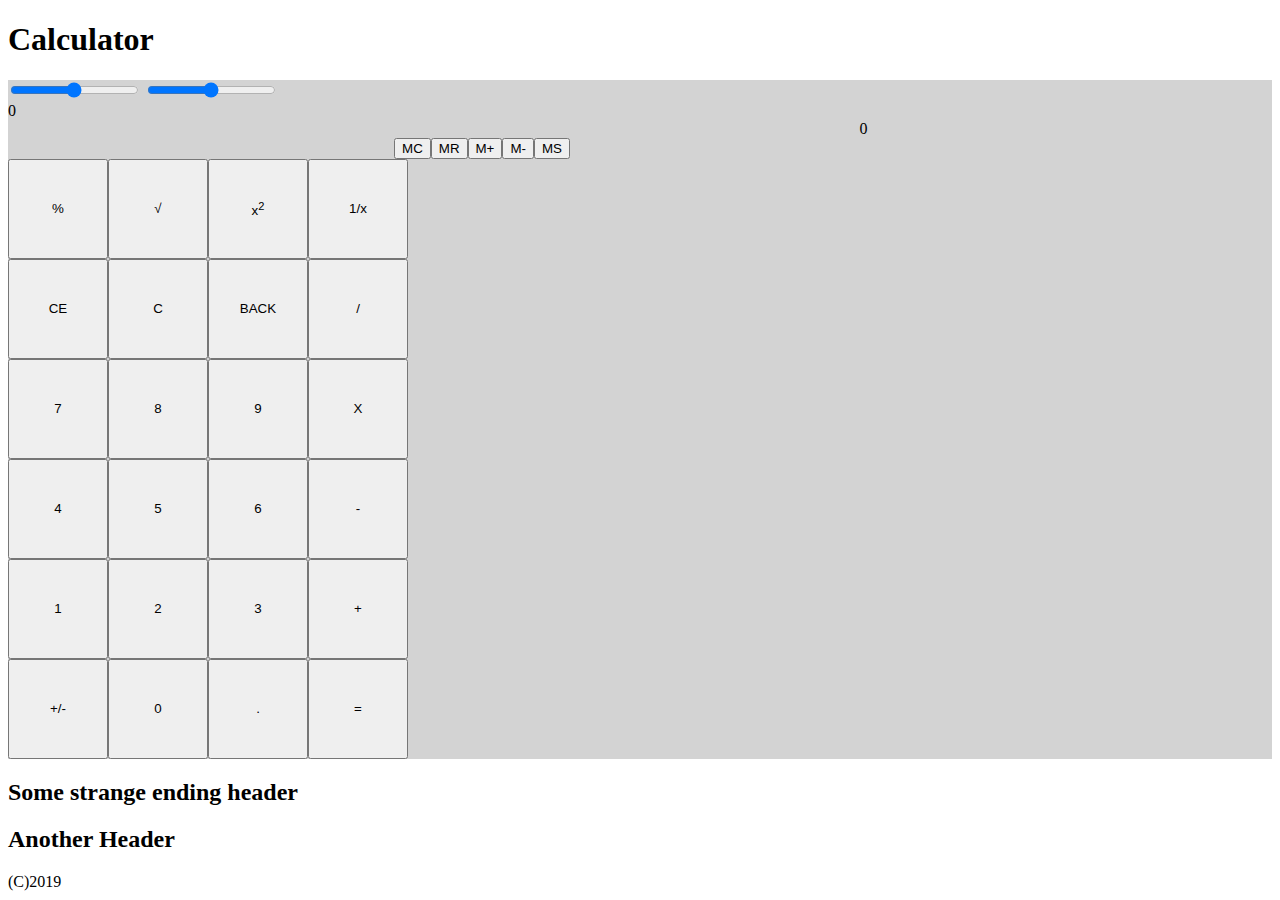
<file: index.html>
<!DOCTYPE html>
<html lang="en">
<head>
    <meta charset="UTF-8">
    <meta name="viewport" content="width=device-width, initial-scale=1.0">
    <meta http-equiv="X-UA-Compatible" content="ie=edge">
    <link rel="shortcut icon" href="favicon.ico" type="image/x-icon">
    <title>Calculator</title>
    <link rel="stylesheet" href="styles/style.css">
    <!-- <script src="https://ajax.googleapis.com/ajax/libs/jquery/3.4.1/jquery.min.js"></script> -->
    <script src="vendor/jQuery/jquery-3.4.1.js"></script>
    <script src="scripts/main.js" defer></script>
</head>
<body>
    <header>
        <h1>Calculator</h1>
    </header>
    

    <main>
        <div class="" id="App">
            <div class="slidecontainer">
                <input type="range" min="1" max="100" value="50" class="slider" id="myRange">
                <input type="range" min="1" max="100" value="50" class="slider" id="myRange2">
            </div>
            <section id="sliderOutput">0</section>
            <section class="display"></section>
            <div class="memory">
                <button class="m1" id="mkey-MC">MC</button>
                <button class="m2" id="mkey-MR">MR</button>
                <button class="m3" id="mkey-M+">M+</button>
                <button class="m4" id="mkey-M-">M-</button>
                <button class="m5" id="mkey-MS">MS</button>
            </div>
            <div class="btn-container">
                <button class="btn" id="key-%">%</button>
                <button class="btn" id="key-SQRT">&#x221a</button>
                <button class="btn" id="key-SQ">x<sup>2</sup></button>
                <button class="btn" id="key-1/X">1/x</button>
                <button class="btn" id="key-CE">CE</button>
                <button class="btn" id="key-C">C</button>
                <button class="btn" id="key-BACK">BACK</button>
                <button class="btn" id="key-/">/</button>
                <button class="btn" id="key-7">7</button>
                <button class="btn" id="key-8">8</button>
                <button class="btn" id="key-9">9</button>
                <button class="btn" id="key-X">X</button>
                <button class="btn" id="key-4">4</button>
                <button class="btn" id="key-5">5</button>
                <button class="btn" id="key-6">6</button>
                <button class="btn" id="key-MINUS">-</button>
                <button class="btn" id="key-1">1</button>
                <button class="btn" id="key-2">2</button>
                <button class="btn" id="key-3">3</button>
                <button class="btn" id="key-PLUS">+</button>
                <button class="btn" id="key-REV-SIGN">+/-</button>
                <button class="btn" id="key-0">0</button>
                <button class="btn" id="key-COMMA">.</button>
                <button class="btn" id="key-EQUAL">=</button>
            </div>
        </div>
    </main>
    <h2 onclick="alert('you clicked me');">Some strange ending header</h2>
    <h2 onclick="onHeaderClick();">Another Header</h2>
    <footer>(C)2019</footer>
</body>
</html>
</file>
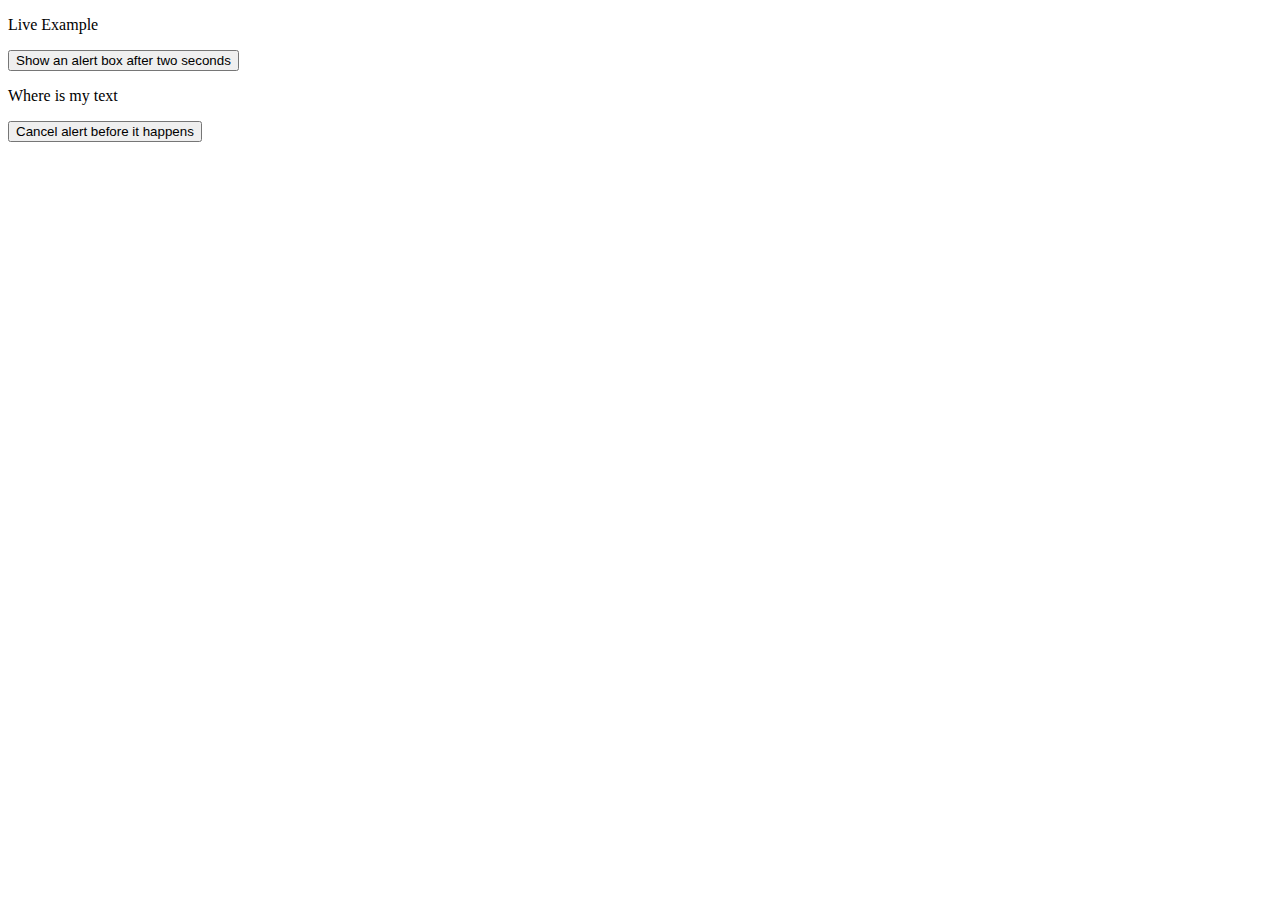
<file: time.html>
<!DOCTYPE html>
<html lang="en">
<head>
    <meta charset="UTF-8">
    <meta name="viewport" content="width=device-width, initial-scale=1.0">
    <meta http-equiv="X-UA-Compatible" content="ie=edge">
    <title>Document</title>
    <script src="scripts/timeouts.js"></script>
</head>
<body>
    <p>Live Example</p>
<button onclick="delayedAlert();">Show an alert box after two seconds</button>
<p>Where is my text</p>
<button onclick="clearAlert();">Cancel alert before it happens</button>
</body>
</html>
</file>
<file: styles/style.css>
.display {
    width: 68%;
    text-align: right;
}
.memory {
    width: 75%;
    display: flex;
    justify-content: center;
}

.btn-container {
    width: 75%;
    display: grid;
    grid-template-columns: 100px 100px 100px 100px;
    grid-template-rows: repeat(6, 100px);
}
div {
    background-color: lightgray;
}
</file>
